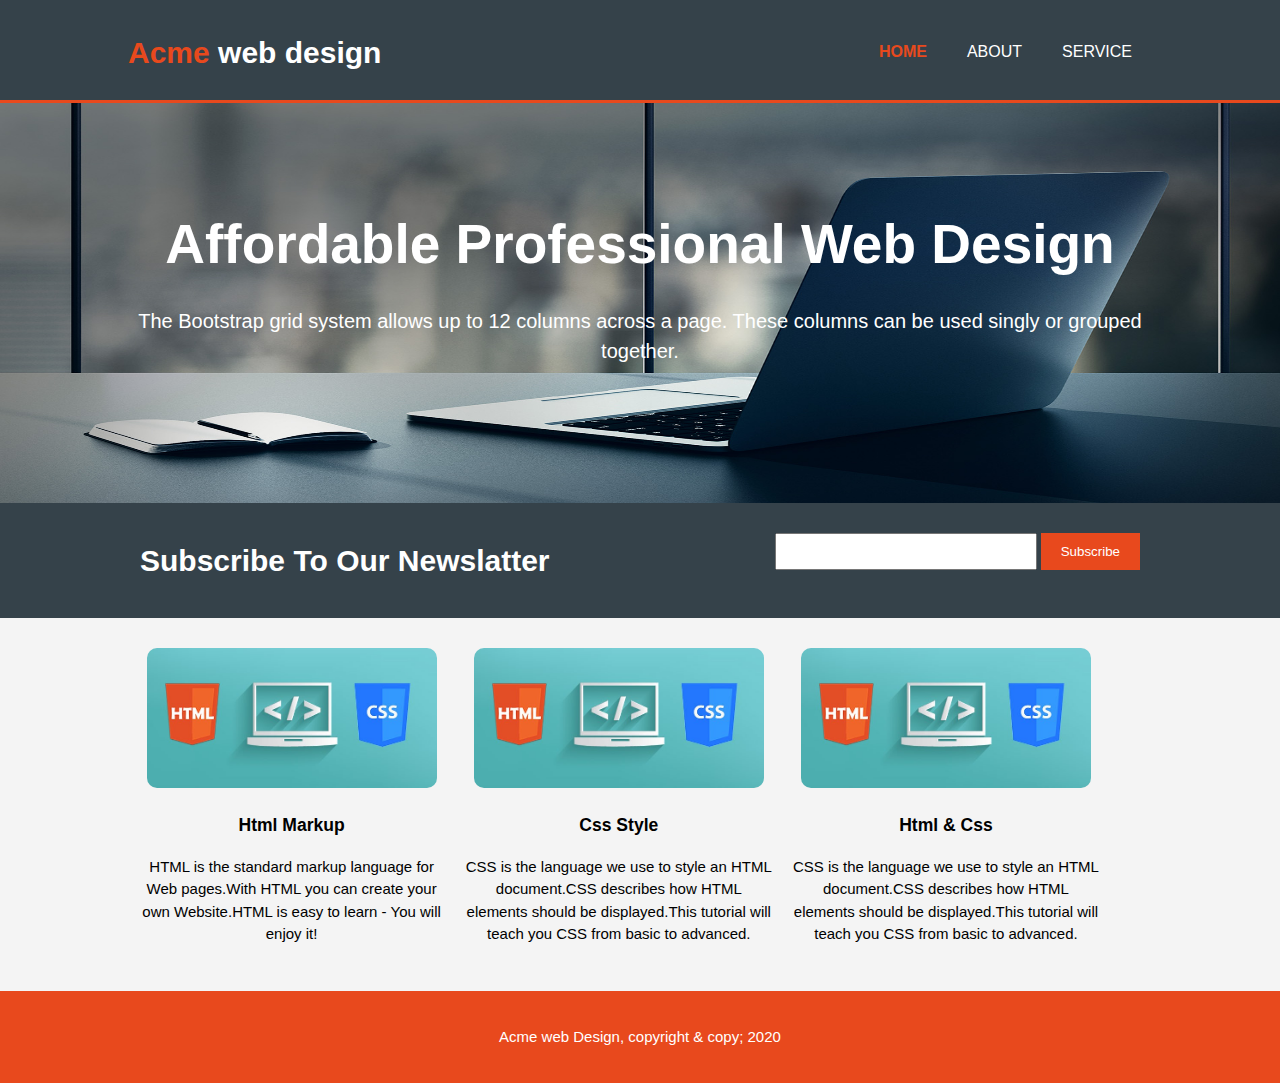
<file: index.html>
<!DOCTYPE html>
<html>
<head>
	<meta charset="utf-8">
    <meta name="viewport" content="width=device-width">
    <meta name="description" content="Html and Css project">
    <meta name="keywords" content="web Design, affordable web Design">
    <meta name="author" content="Mujakkir">
	<title> Acmc Web Design | Welcome</title>
    <link rel="stylesheet"  href="./css/style.css">
</head>
<body>
  <header>
  	<div class="container">
  		<div id="branding">
  			<h1><span class="highlight">Acme</span> web design</h1>
  		</div>
  		<nav>
  			<ul>
  				<li class="current"><a href="index.html">Home</a></li>
  				<li><a href="about.html">About</a></li>
  				<li><a href="service.html">Service</a></li>
  			</ul>
  		</nav>
  	</div>	
  </header>

  <section id="showcase">
  	<div class="container">
  		<h1>Affordable Professional Web Design</h1>
  		<p>The Bootstrap grid system allows up to 12 columns across a page. These columns can be used singly or grouped together.</p>
  	</div>
  </section>

  <section id="newsletter">
  	<div class="container">
  		<h1>Subscribe To Our Newslatter</h1>
  		<form>
  			<input type="email" name="Enter eamil...">
  			<button type="submit" class="button_1">Subscribe</button>
  		</form>
  	</div>
  </section>

  <section id="boxes">
  	<div class="container">
  		<div class="box">
  			<img src="./img/logo.png">
  			<h3>Html Markup</h3>
  			<p>HTML is the standard markup language for Web pages.With HTML you can create your own Website.HTML is easy to learn - You will enjoy it!</p>
  		</div>
  		<div class="box">
  			<img src="./img/logo.png">
  			<h3>Css Style</h3>
  			<p>CSS is the language we use to style an HTML document.CSS describes how HTML elements should be displayed.This tutorial will teach you CSS from basic to advanced.</p>
  		</div>
  		<div class="box">
  			<img src="./img/logo.png">
  			<h3>Html & Css</h3>
  			<p>CSS is the language we use to style an HTML document.CSS describes how HTML elements should be displayed.This tutorial will teach you CSS from basic to advanced.</p>
  		</div>
  	</div> 
  </section>

  <footer>
  	<p>Acme web Design, copyright & copy; 2020</p>
  </footer>
</body>
</html>
</file>
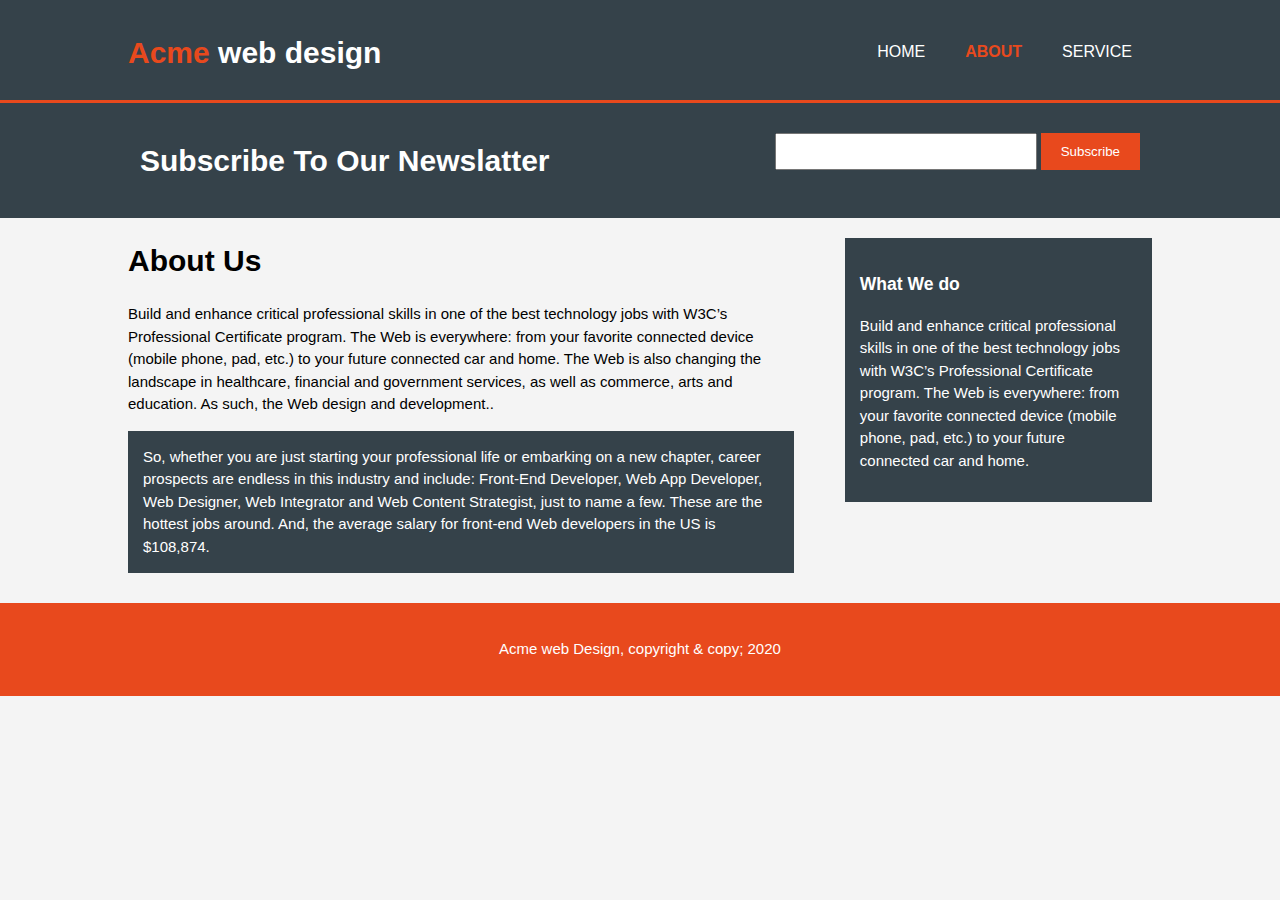
<file: about.html>
<!DOCTYPE html>
<html>
<head>
	<meta charset="utf-8">
    <meta name="viewport" content="width=device-width">
    <meta name="description" content="Html and Css project">
    <meta name="keywords" content="web Design, affordable web Design">
    <meta name="author" content="Mujakkir">
	<title> Acmc Web Design | About</title>
    <link rel="stylesheet"  href="./css/style.css">
</head>
<body>
  <header>
  	<div class="container">
  		<div id="branding">
  			<h1><span class="highlight">Acme</span> web design</h1>
  		</div>
  		<nav>
  			<ul>
  				<li><a href="index.html">Home</a></li>
  				<li class="current"><a href="about.html">About</a></li>
  				<li><a href="service.html">Service</a></li>
  			</ul>
  		</nav>
  	</div>	
  </header>


  <section id="newsletter">
  	<div class="container">
  		<h1>Subscribe To Our Newslatter</h1>
  		<form>
  			<input type="email" name="Enter eamil...">
  			<button type="submit" class="button_1">Subscribe</button>
  		</form>
  	</div>
  </section>

  <section id="main">
  	<div class="container">
  		<article id="main-col">
  			<h1 class="page-title">About Us</h1>
  		 <p>
  		 	Build and enhance critical professional skills in one of the best technology jobs with W3C’s Professional Certificate program.  The Web is everywhere: from your favorite connected device (mobile phone, pad, etc.) to your future connected car and home. The Web is also changing the landscape in healthcare, financial and government services, as well as commerce, arts and education. As such, the Web design and development..
  		 </p>

  		  <p class="dark">
  			So, whether you are just starting your professional life or embarking on a new chapter, career prospects are endless in this industry and include: Front-End Developer, Web App Developer, Web Designer, Web Integrator and Web Content Strategist, just to name a few. These are the hottest jobs around. And, the average salary for front-end Web developers in the US is $108,874.
  		  </p>			
  		</article>

  		<aside id="sidebar">
  		   <div class="dark">
  			<h3>What We do</h3>
  			<p>Build and enhance critical professional skills in one of the best technology jobs with W3C’s Professional Certificate program.  The Web is everywhere: from your favorite connected device (mobile phone, pad, etc.) to your future connected car and home.</p>
  		  </div>
  		</aside>
  		
  	</div> 
  </section>

  <footer>
  	<p>Acme web Design, copyright & copy; 2020</p>
  </footer>
</body>
</html>
</file>
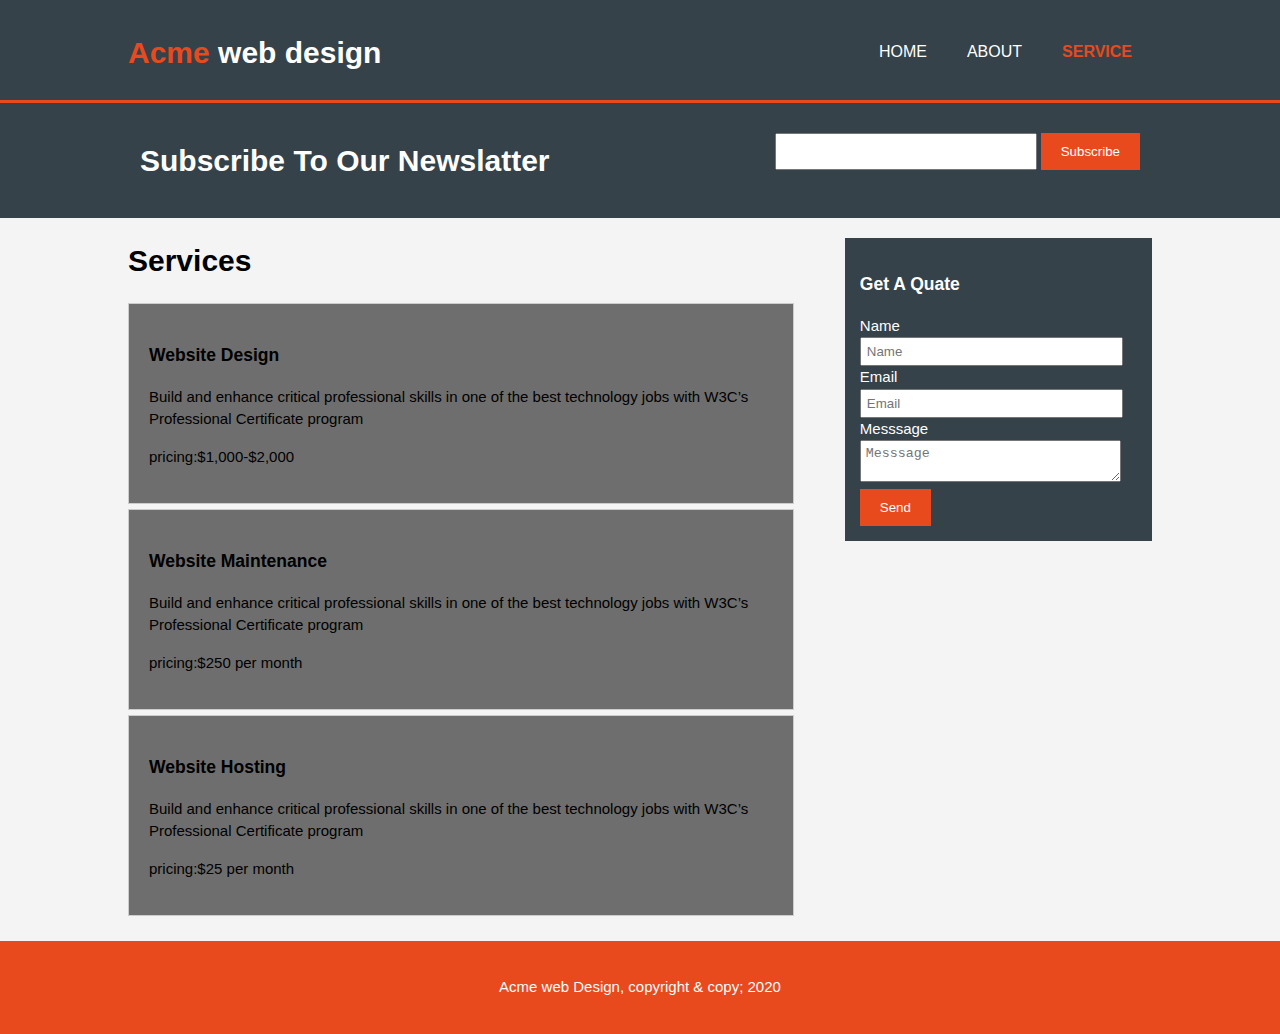
<file: service.html>
<!DOCTYPE html>
<html>
<head>
	<meta charset="utf-8">
    <meta name="viewport" content="width=device-width">
    <meta name="description" content="Html and Css project">
    <meta name="keywords" content="web Design, affordable web Design">
    <meta name="author" content="Mujakkir">
	<title> Acmc Web Design | Service</title>
    <link rel="stylesheet"  href="./css/style.css">
</head>
<body>
  <header>
  	<div class="container">
  		<div id="branding">
  			<h1><span class="highlight">Acme</span> web design</h1>
  		</div>
  		<nav>
  			<ul>
  				<li><a href="index.html">Home</a></li>
  				<li><a href="about.html">About</a></li>
  				<li class="current"><a href="service.html">Service</a></li>
  			</ul>
  		</nav>
  	</div>	
  </header>


  <section id="newsletter">
  	<div class="container">
  		<h1>Subscribe To Our Newslatter</h1>
  		<form>
  			<input type="email" name="Enter eamil...">
  			<button type="submit" class="button_1">Subscribe</button>
  		</form>
  	</div>
  </section>

  <section id="main">
  	<div class="container">
  		<article id="main-col">
  			<h1 class="page-title">Services</h1>
        <ul id="services">
          <li>
            <h3>Website Design</h3>
            <p>Build and enhance critical professional skills in one of the best technology jobs with W3C’s Professional Certificate program</p>
            <p>pricing:$1,000-$2,000</p>
          </li>
          
           <li>
            <h3>Website Maintenance</h3>
            <p>Build and enhance critical professional skills in one of the best technology jobs with W3C’s Professional Certificate program</p>
            <p>pricing:$250 per month</p>
          </li>

           <li>
            <h3>Website Hosting</h3>
            <p>Build and enhance critical professional skills in one of the best technology jobs with W3C’s Professional Certificate program</p>
            <p>pricing:$25 per month</p>
          </li>
        </ul>
  		   			
  		</article>

  		<aside id="sidebar">
  		   <div class="dark">
  			<h3>Get A Quate</h3>
  			<form class="quote">
          <div>
            <label>Name</label><br>
            <input type="text" placeholder="Name">
          </div>

          <div>
            <label>Email</label><br>
            <input type="Email" placeholder="Email">
          </div>

          <div>
            <label>Messsage</label><br>
            <textarea placeholder="Messsage"></textarea>
          </div>
          
          <button class="button_1" type="submit">Send</button>
        </form>
  		  </div>
  		</aside>
  		
  	</div> 
  </section>

  <footer>
  	<p>Acme web Design, copyright & copy; 2020</p>
  </footer>
</body>
</html>
</file>
<file: css/style.css>
body{
	/*font-family: Arial,Helvetica,sans-serif;
	font-size: 15px;
	line-height: 1.5;*/
	font: 15px/1.5 Arial,Helvetica,sans-serif;
	margin: 0;
	padding: 0;
	background-color: #f4f4f4;
}

/*Golbal*/
.container{
	width: 80%;
	margin: auto;
	overflow: hidden;
}

ul{
	margin: 0px;
	padding: 0px;
}

.button_1{
	height: 37px;
	background:#e8491d;
	color: #ffffff;
	padding-left: 20px;
	padding-right: 20px;
	border:0px;
	/*border-style: solid;
    border-color: #ffffff;*/

}
.dark{
	padding: 15px; 
	background:#35424a;
	color:#ffffff;
	margin-top:10px;
	margin-bottom:10px;
}

/*header*/
header{
	background-color: #35424a;
	color: #ffffff;
	padding-top: 30px;
	min-height: 70px;
	border-bottom: #e8491d 3px solid;
}

header a{
	color: #ffffff;
	text-decoration: none;
	text-transform: uppercase;
	font-size: 16px;
}

header li{
	float: left;
	display: inline;
	padding: 0 20px 0 20px;
}

header #branding{
	float:left;
} 

header #branding h1{
	margin: 0px;
}

header nav{
	float: right;
	margin-top: 10px;
}

header .highlight, header .current a{
	color: #e8491d;
	font-weight: bold;
}

header a:hover{
	color: #cccccc;
	font-weight:bold;
}


/*showcase*/

#showcase{
	min-height: 400px;
	background:url('../img/laptop.jpg');
	text-align:center;
	color:#ffffff;
	background-size: 100% 100%;
}

#showcase h1{
	margin-top:100px;
	font-size:55px;
	margin-bottom: 10px;
}

#showcase p{
	font-size: 20px;
}

/*newslatter*/

#newsletter{
	padding: 15px;
	color:#ffffff;
	background:#35424a;
}

#newsletter h1{
	float: left;
}

#newsletter form{
	float: right;
	margin-top: 15px;
}

#newsletter input[type="email"]{
	padding: 4px;
	height: 25px;
	width: 250px;
}

/*boxes*/

#boxes{
	margin-top: 20px;
}

.box{
	float: left;
	text-align: center;
	width: 30%;
	padding: 10px;
}

.box img{
	width: 290px;
	border-radius: 10px;
}

article#main-col{
    float: left;
    width: 65%;
}


aside#sidebar{
	float: right;
	width: 30%;
	margin-top: 10px;
}

aside#sidebar .quote input, aside#sidebar .quote textarea{
	width: 90%;
	padding: 5px;
}

ul#services li{
	list-style: none;
	padding:20px;
	border:#cccccc solid 1px;
	margin-bottom: 5px;
	background:#6e6e6e;
}

footer{
	padding: 20px;
	margin-top: 20px;
	color: #ffffff;
	background-color: #e8491d;
	text-align: center;
}

/*media*/

@media(max-width: 764px){
	header #branding,
	header nav,
	header nav li,
	#newsletter h1,
	#newsletter form,
	#boxes .box,
	article#main-col,
	aside#sidebar{
		float: none;
		text-align: center;
		width: 100%;
	}
	header{
		padding-bottom: 20px;
	}
	#showcase h1{
        margin-top: 40px;
	}
	#newsletter button, .quote button{
		display:block;
		width: 100%;
	}
    #newsletter form input[type="email"], .quote input, .quote textarea{
    	width: 100%;
    	margin-bottom: 5px;
    }

}
</file>
